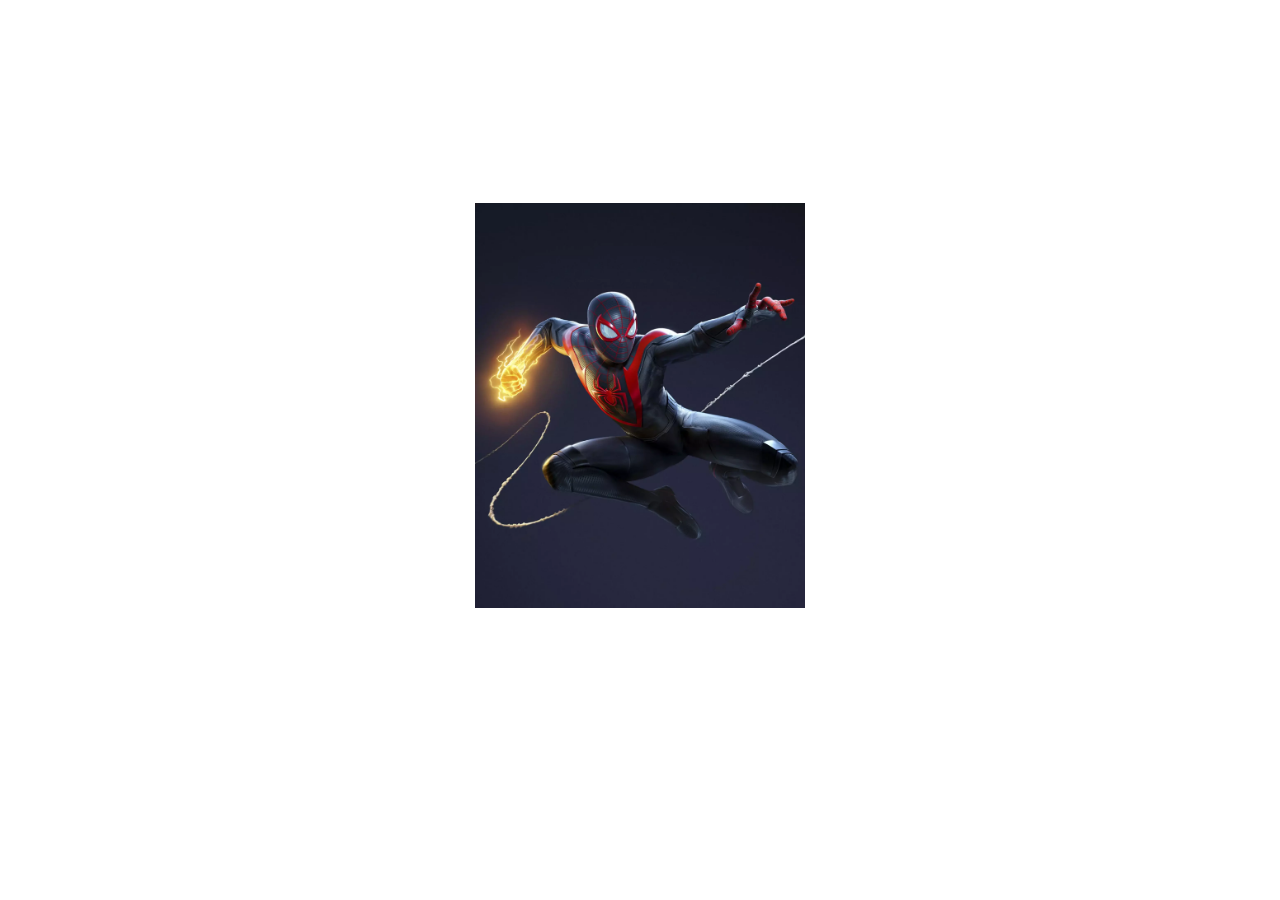
<file: bonus/index.html>
<!DOCTYPE html>
<html lang="en">
<head>
    <meta charset="UTF-8">
    <meta name="viewport" content="width=device-width, initial-scale=1.0">
    <link rel="stylesheet" href="https://cdnjs.cloudflare.com/ajax/libs/font-awesome/6.4.2/css/all.min.css" integrity="sha512-z3gLpd7yknf1YoNbCzqRKc4qyor8gaKU1qmn+CShxbuBusANI9QpRohGBreCFkKxLhei6S9CQXFEbbKuqLg0DA==" crossorigin="anonymous" referrerpolicy="no-referrer"/>

    <link rel="stylesheet" href="css/style.css">  
    <title>Carosello</title>
</head>
<body>

<div class="container">
    <div class="carousel">
        <div class="item-container">
            <div class="item active">
                <img src="consegna/img/01.webp" alt="">
            </div>
            <div class="item">
                <img src="consegna/img/02.webp" alt="">
            </div>
            <div class="item">
                <img src="consegna/img/03.webp" alt="">
            </div>
            <div class="item">
                <img src="consegna/img/04.webp" alt="">
            </div>
            <div class="item">
                <img src="consegna/img/05.webp" alt="">
            </div>
            <div class="next">
                <i class="fa-solid fa-circle-arrow-up"></i>
            </div>
            <div class="back">
                <i class="fa-solid fa-circle-arrow-down "></i>
            </div>
        </div>  
    </div>
</div>

<script type="text/javascript" src="js/script.js"></script>
</body>
</html>
</file>
<file: bonus/css/style.css>
* {
    margin: 0;
    padding: 0;
    box-sizing: border-box;
}

.container {
    display: flex;
    align-items: center;
    justify-content: center;
    height: 90vh;
}

.carousel{
    width: 50%;
    height: 50%;
}

.item-container {
    position: relative;
    height: 100%;
}

.item{
    display: none;
    height: 100%;
    text-align: center;
}

.item img{
    width: auto;
    height: 100%;
}

.active{
    display: block;
}

.hidden{
    display: none;
}

.fa-solid{
    padding: 7px;
    font-size: 30px;
    cursor: pointer;
    color: rgb(204, 201, 199);
}

.next{
    position: absolute;
    top: 3px;
    left: 50%;
    transform: translate(-50%, 0);
}

.back{
    position: absolute;
    bottom: 7px;
    left: 50%;
    transform: translate(-50%, 0);
}
</file>
